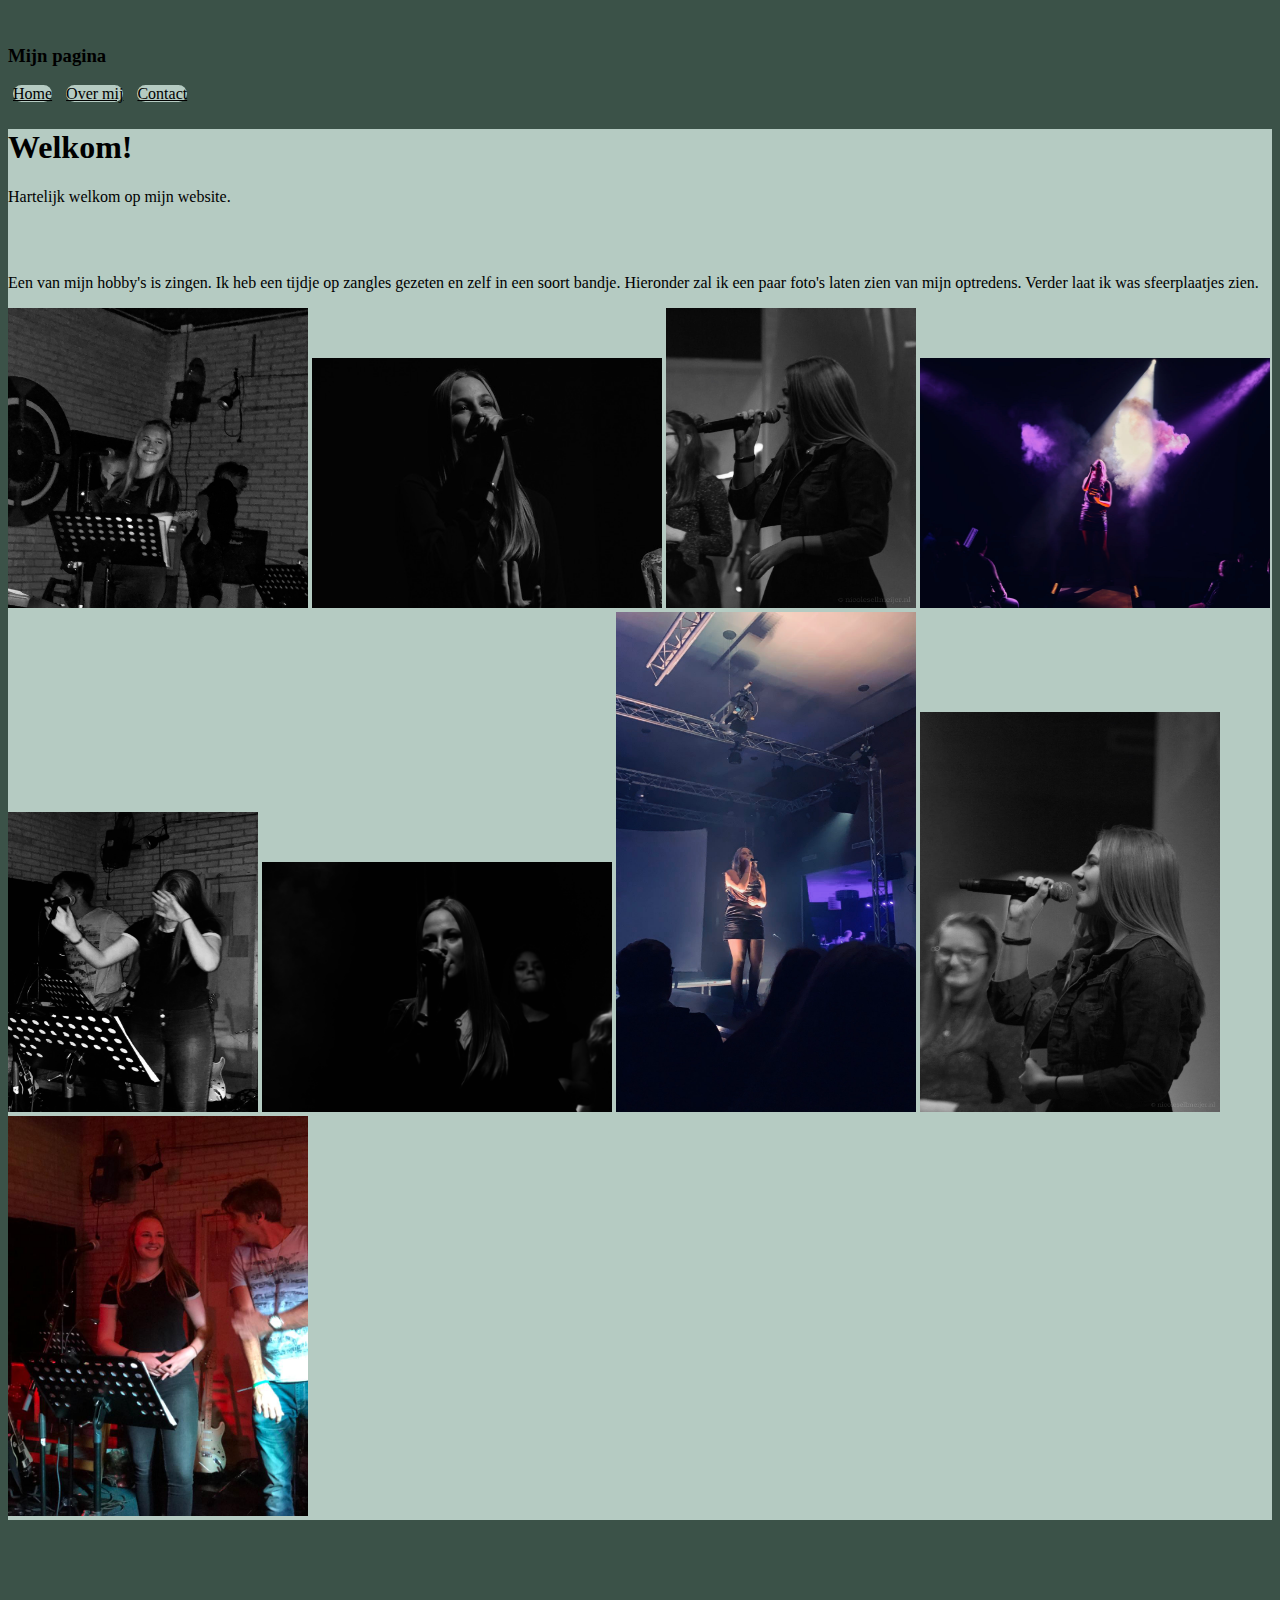
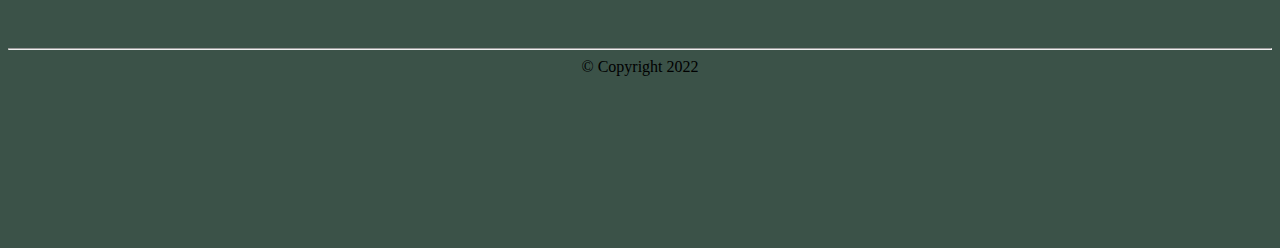
<file: index.html>
<!DOCTYPE html>
<html lang="nl">
  <head>
  <!-- Verplichte metatags -->
  <meta charset="utf-8">
  <meta name="viewport" content="width=device-width, initial-scale=1">
  <!-- Bootstrap-CSS -->
  <link
  href="https://cdn.jsdelivr.net/npm/bootstrap@5.0.0-beta2/dist/css/bootstrap.min.css"
  rel="stylesheet"
  integrity="sha384-BmbxuPwQa2lc/FVzBcNJ7UAyJxM6wuqIj61tLrc4wSX0szH/Ev+nYRRuWlolflfl"
  crossorigin="anonymous">
  <link rel="stylesheet" type="text/css" href="stijl.css">
  <title>Huiswerk les 22</title>
  </head>
  <body>
    <header>
    <div class="col-sm"><br>
    <h3 class="float-md-start mb-0">Mijn pagina</h3>
    <nav class="nav nav-masthead justify-content-center">
    <a class="nav-link active" aria-current="page" href="index.html">Home</a>
    <a class="nav-link" href="overmij.html">Over mij</a>
    <a class="nav-link" href="contact.html">Contact</a>
    </nav>
    </div>
    </header>
      <div class="container">
      <div class="row">
      <div class="col-sm-12" style="background-color: #B5CBC2;">
       <h1>Welkom!</h1>
        <p class="fs-3">Hartelijk welkom op mijn website.</p><br><br>
        <p class="fs-3">Een van mijn hobby's is zingen. Ik heb een tijdje op zangles gezeten en zelf in een soort bandje. Hieronder zal ik een paar foto's laten zien van mijn optredens. Verder laat ik was sfeerplaatjes zien.</p>
        <div class="row justify-content-center">
        <div class="col-11">
        <img class="col" src="bandlachend.jpg" alt="foto van mijn band en mij met een lach" width="300" height="300">
        <img class="col" src="concertomhoog.jpg" alt="foto van mij bij het schoolconcert" width="350" height="250">
        <img class="col" src="jamesbond.jpg" alt="foto van mij bij het schoolconcert" width="250" height="300">
        <img class="col" src="rookkleur.jpg" alt="foto van mij bij het schoolconcert" width="350" height="250">
        <img class="col" src="bandwegkijk.jpg" alt="foto van mijn band en mij met mijn hand voor mijn hoofd" width="250" height="300">
        <img class="col" src="concertomlaag.jpg" alt="foto van mij bij het schoolconcert" width="350" height="250">
        <img class="col" src="fotopubliekkleur.jpg" alt="foto van mij bij het schoolconcert" width="300" height="500">
        <img class="col" src="jamesbondomhoog.jpg" alt="foto van mij bij het schoolconcert" width="300" height="400">
        <img class="col" src="metpaul.JPG" alt="foto van mij bij mijn bandoptreden" width="300" height="400">
        </div>
        </div>
      </div>
      </div>
      </div>
      <footer> <hr> © Copyright 2022</footer>
    <!-- Bootstrap-JavaScript-->
    <script
    src="https://cdn.jsdelivr.net/npm/bootstrap@5.0.0-beta2/dist/js/bootstrap.bundle.min.js"
    integrity="sha384-b5kHyXgcpbZJO/tY9Ul7kGkf1S0CWuKcCD38l8YkeH8z8QjE0GmW1gYU5S9FOnJ0"
    crossorigin="anonymous">
    </script>
  </body>
</html>
</file>
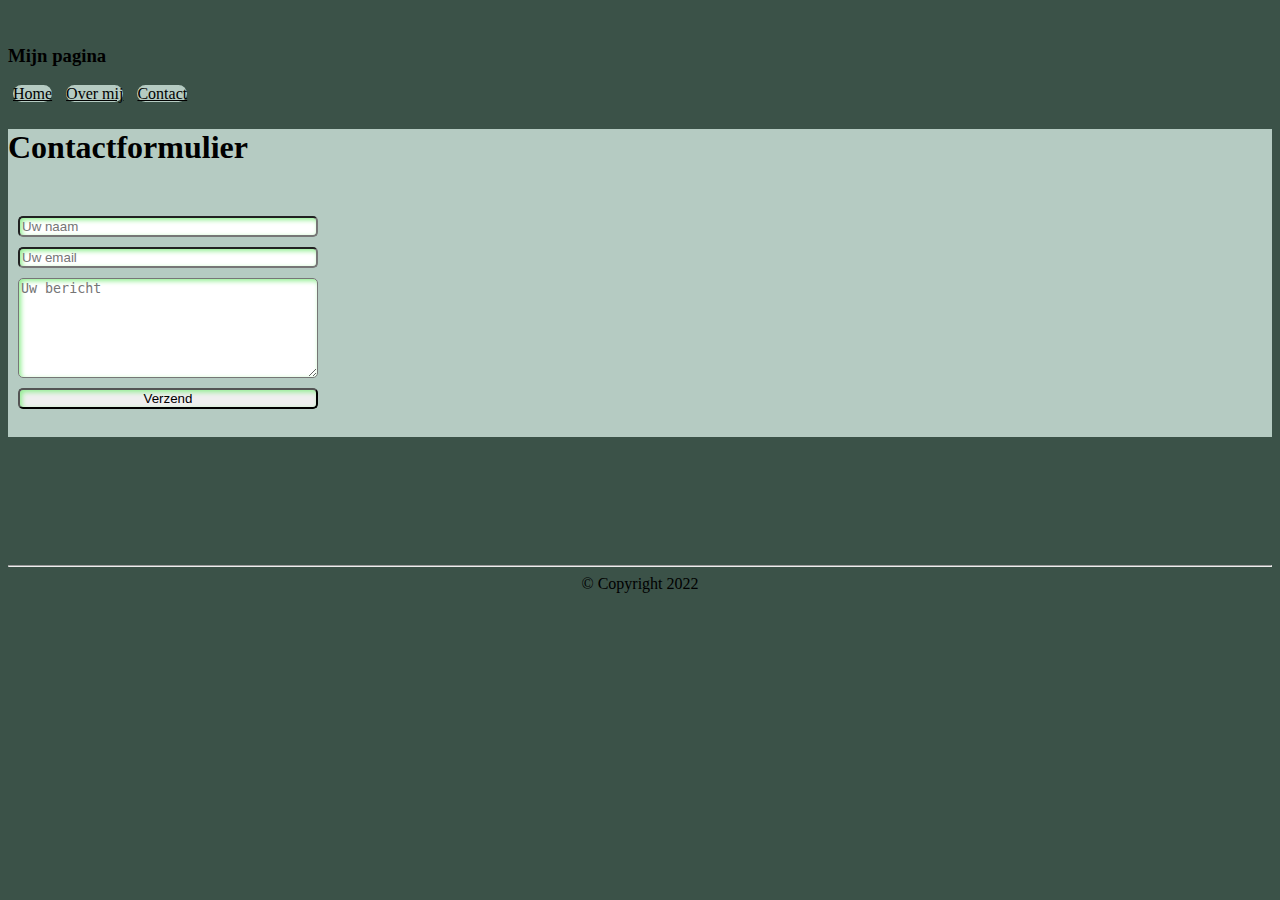
<file: contact.html>
<!DOCTYPE html>
<html lang="nl">
  <head>
  <!-- Verplichte metatags -->
  <meta charset="utf-8">
  <meta name="viewport" content="width=device-width, initial-scale=1">
  <!-- Bootstrap-CSS -->
  <link
  href="https://cdn.jsdelivr.net/npm/bootstrap@5.0.0-beta2/dist/css/bootstrap.min.css"
  rel="stylesheet"
  integrity="sha384-BmbxuPwQa2lc/FVzBcNJ7UAyJxM6wuqIj61tLrc4wSX0szH/Ev+nYRRuWlolflfl"
  crossorigin="anonymous">
  <link rel="stylesheet" type="text/css" href="stijl.css">
  <title>Huiswerk les 22</title>
  </head>
  <body>
    <header>
    <div class="col-sm"><br>
    <h3 class="float-md-start mb-0">Mijn pagina</h3>
    <nav class="nav nav-masthead justify-content-center">
    <a class="nav-link active" aria-current="page" href="index.html">Home</a>
    <a class="nav-link" href="overmij.html">Over mij</a>
    <a class="nav-link" href="contact.html">Contact</a>
    </nav>
    </div>
    </header>
      <div class="container">
      <div class="row">
      <div class="col-sm-12" style="background-color: #B5CBC2;">
       <h1>Contactformulier</h1><br>
       <form id="contactform" method="post">
         <input type="text" name="name" placeholder="Uw naam">
         <input type="email" name="_replyto" placeholder="Uw email">
         <textarea name="message" placeholder="Uw bericht"></textarea>
         <button name="button">Verzend</button>
       </form>
       <br>
      </div>
      </div>
      </div>
      <footer> <hr> © Copyright 2022</footer>
    <!-- Bootstrap-JavaScript-->
    <script
    src="https://cdn.jsdelivr.net/npm/bootstrap@5.0.0-beta2/dist/js/bootstrap.bundle.min.js"
    integrity="sha384-b5kHyXgcpbZJO/tY9Ul7kGkf1S0CWuKcCD38l8YkeH8z8QjE0GmW1gYU5S9FOnJ0"
    crossorigin="anonymous">
    </script>
  </body>
</html>
</file>
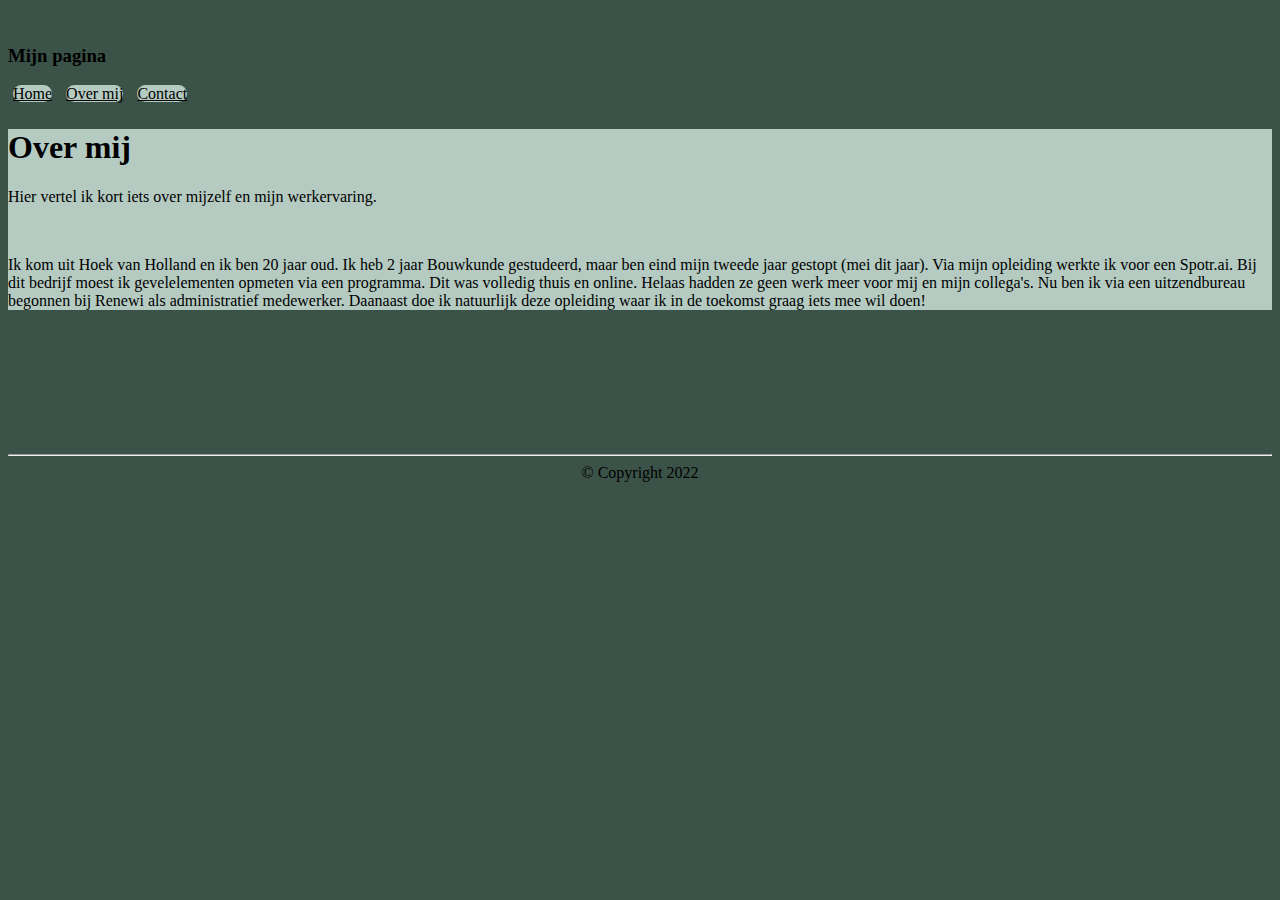
<file: overmij.html>
<!DOCTYPE html>
<html lang="nl">
  <head>
  <!-- Verplichte metatags -->
  <meta charset="utf-8">
  <meta name="viewport" content="width=device-width, initial-scale=1">
  <!-- Bootstrap-CSS -->
  <link
  href="https://cdn.jsdelivr.net/npm/bootstrap@5.0.0-beta2/dist/css/bootstrap.min.css"
  rel="stylesheet"
  integrity="sha384-BmbxuPwQa2lc/FVzBcNJ7UAyJxM6wuqIj61tLrc4wSX0szH/Ev+nYRRuWlolflfl"
  crossorigin="anonymous">
  <link rel="stylesheet" type="text/css" href="stijl.css">
  <title>Huiswerk les 22</title>
  </head>
  <body>
    <header>
    <div class="col-sm"><br>
    <h3 class="float-md-start mb-0">Mijn pagina</h3>
    <nav class="nav nav-masthead justify-content-center">
    <a class="nav-link active" aria-current="page" href="index.html">Home</a>
    <a class="nav-link" href="overmij.html">Over mij</a>
    <a class="nav-link" href="contact.html">Contact</a>
    </nav>
    </div>
    </header>
      <div class="container">
      <div class="row">
      <div class="col-sm-12" style="background-color: #B5CBC2;">
       <h1>Over mij</h1>
        <p class="fs-3">Hier vertel ik kort iets over mijzelf en mijn werkervaring.</p><br>
        <p class="fs-3">Ik kom uit Hoek van Holland en ik ben 20 jaar oud. Ik heb 2 jaar Bouwkunde gestudeerd, maar ben eind mijn tweede jaar gestopt (mei dit jaar). Via mijn opleiding werkte ik voor een Spotr.ai.
          Bij dit bedrijf moest ik gevelelementen opmeten via een programma. Dit was volledig thuis en online.
          Helaas hadden ze geen werk meer voor mij en mijn collega's. Nu ben ik via een uitzendbureau begonnen bij Renewi als administratief medewerker.
           Daanaast doe ik natuurlijk deze opleiding waar ik in de toekomst graag iets mee wil doen!</p>
      </div>
      </div>
      </div>
      <footer> <hr> © Copyright 2022</footer>
    <!-- Bootstrap-JavaScript-->
    <script
    src="https://cdn.jsdelivr.net/npm/bootstrap@5.0.0-beta2/dist/js/bootstrap.bundle.min.js"
    integrity="sha384-b5kHyXgcpbZJO/tY9Ul7kGkf1S0CWuKcCD38l8YkeH8z8QjE0GmW1gYU5S9FOnJ0"
    crossorigin="anonymous">
    </script>
  </body>
</html>
</file>
<file: stijl.css>
header{
  width: 100%;
  background-color: #3B5248;
  height: 100px;
  color: black;
}

body{
  background-color: #3B5248;
}

.nav-link{
  color: black;
  background-color: #B5CBC2;
  border-radius: 10px;
  margin: 5px;
}

footer{
  text-align: center;
  height: 200px;
  padding-top: 120px;
}

input[type="text"], input[type="email"], textarea, button{
  display: block;
  margin: 10px;
  box-sizing: border-box;
  width: 300px;
  border-radius: 5px; box-shadow: inset 2px 2px 5px lightgreen;
}

button:hover{
  background-color: #3B5248;
  color: white;
}

textarea{
  height: 100px;
}
</file>
